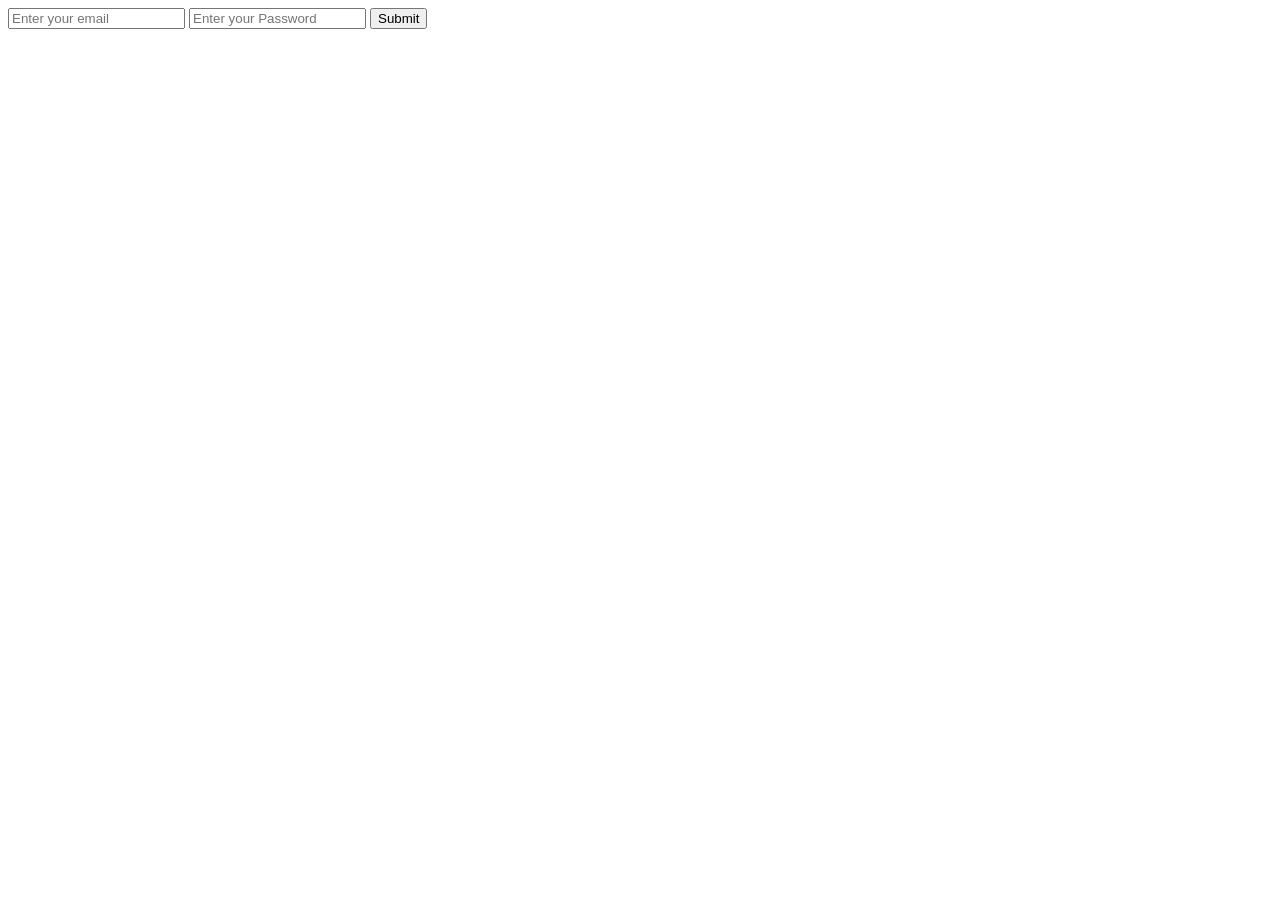
<file: flask/form_handling/templates/index.html>
<!DOCTYPE html>
<html lang="en">
<head>
    <meta charset="UTF-8">
    <meta name="viewport" content="width=device-width, initial-scale=1.0">
    <title>Form Handling in Flask</title>
</head>
<body>
    <form action="/" method="post">
        <input type="email" name="email" placeholder="Enter your email">
        <input type="password" placeholder="Enter your Password" name="password" id="">
        <input type="submit" value="Submit">
    </form>
</body>
</html>
</file>
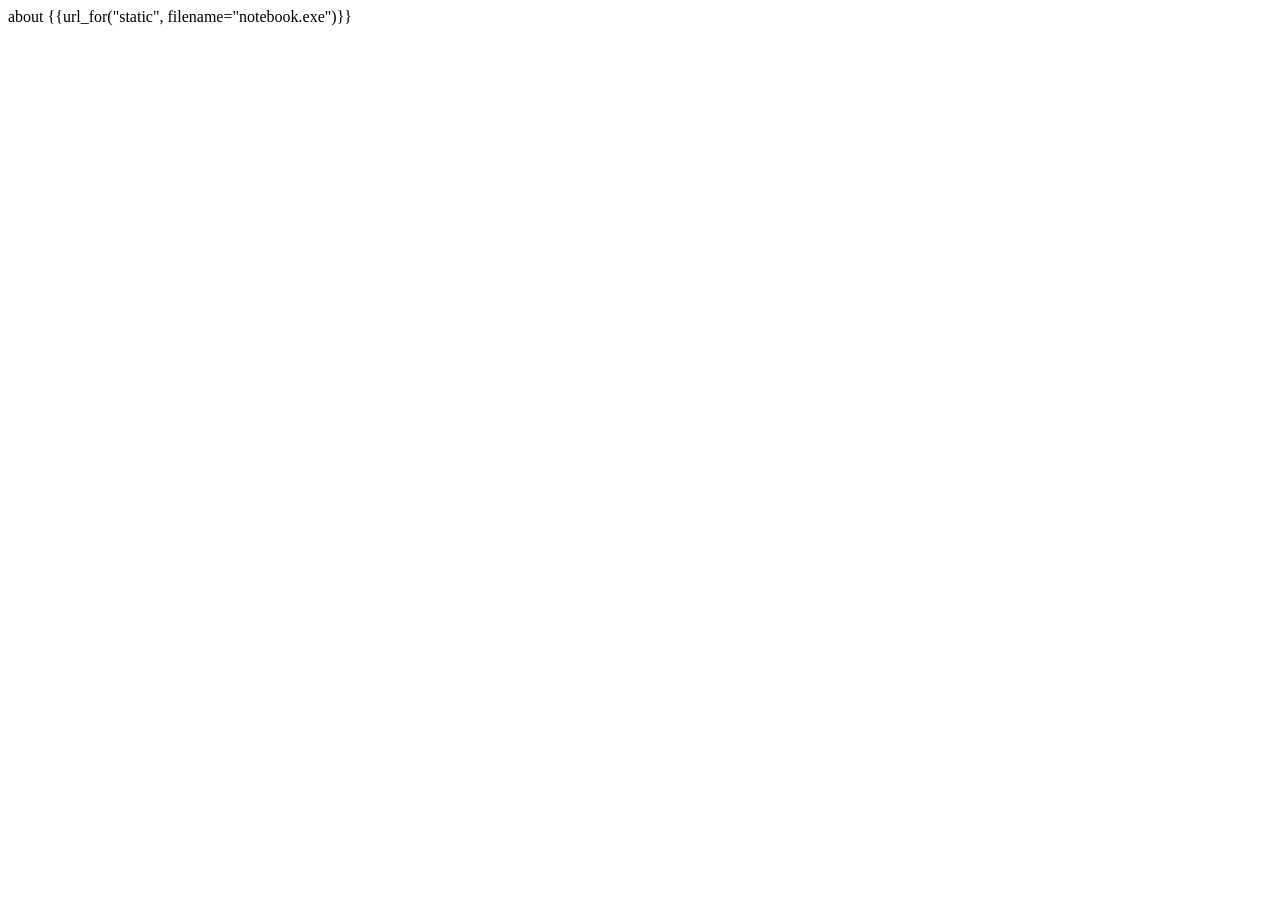
<file: flask/static_path_change/templates/about.html>
<!DOCTYPE html>
<html lang="en">
<head>
    <meta charset="UTF-8">
    <meta name="viewport" content="width=device-width, initial-scale=1.0">
    <title>Document</title>
</head>
<body>
    about
    {{url_for("static", filename="notebook.exe")}}
</body>
</html>
</file>
